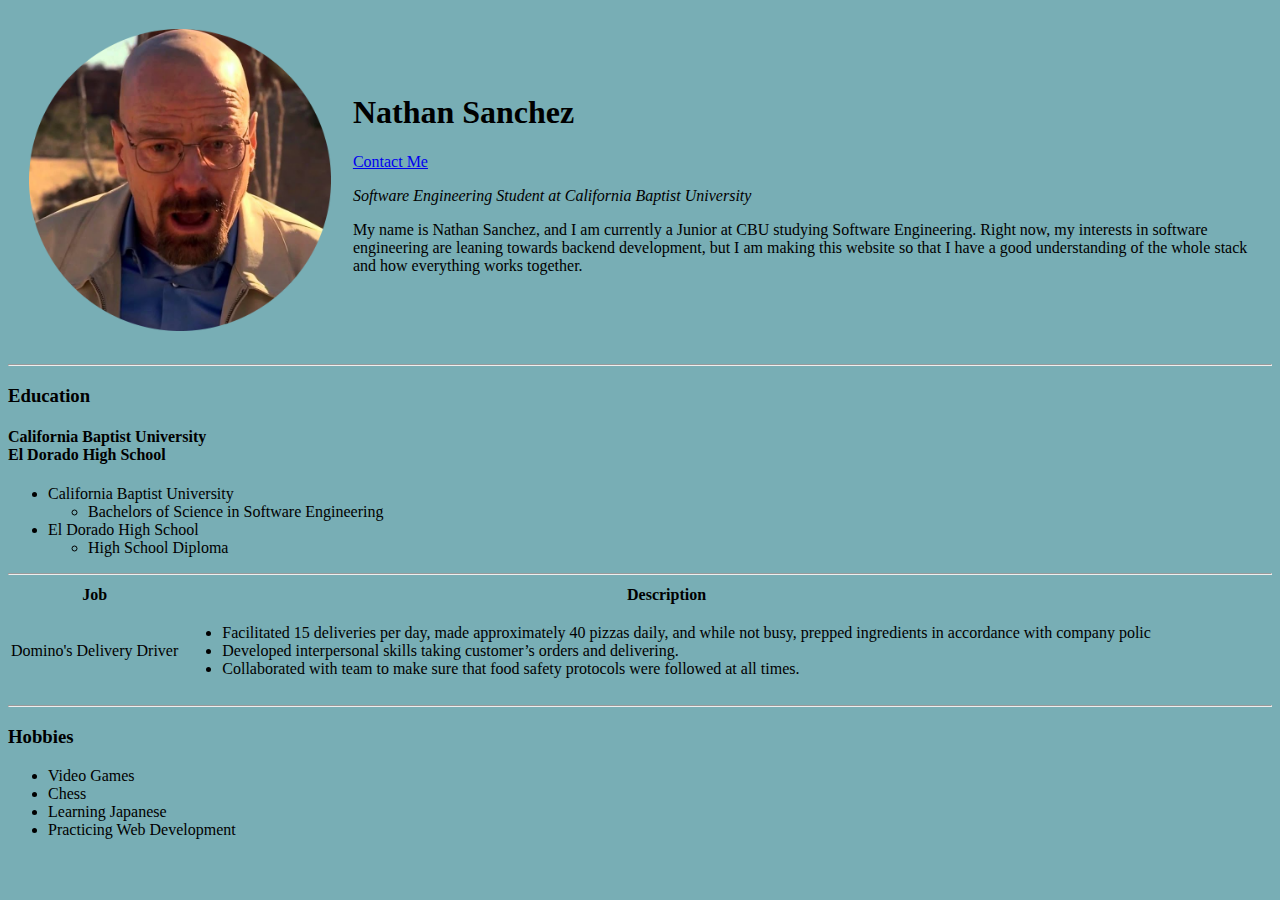
<file: index.html>
<!DOCTYPE html>
<html lang="en">
<head>
    <meta charset="UTF-8">
    <meta http-equiv="X-UA-Compatible" content="IE=edge">
    <meta name="viewport" content="width=device-width, initial-scale=1.0">
    <title>Document</title>
    <link rel="stylesheet" href="styles/styles.css">
</head>
<body>
    <table cellspacing="20px">
        <tr>
            <td><img src="Images/wolter-modified.png" alt="hank dies" width="100%"></td>
            <td><h1>Nathan Sanchez</h1>
                <a href="contact-me.html">Contact Me</a>
                <p><em>Software Engineering Student at California Baptist University</em></p>
                <p>My name is Nathan Sanchez, and I am currently a Junior at CBU studying 
                    Software Engineering. Right now, my interests in software engineering
                    are leaning towards backend development, but I am making this website 
                    so that I have a good understanding of the whole stack and how 
                    everything works together.
                </p></td>
        </tr>
    </table>
    

    <hr>

    <h3>Education</h3>
    <h4>California Baptist University<br>El Dorado High School</h4>
    <ul>
        <li>California Baptist University <ul><li>Bachelors of Science in Software Engineering</li></ul></li>
        <li>El Dorado High School <ul><li>High School Diploma</li></ul></li>
    </ul>

    <hr>

    <section id="Experience">
        <table id="Employment">
            <tr>
                <th>Job</th>
                <th>Description</th>
            </tr>
            <tr>
                <td>Domino's Delivery Driver</td>
                <td>
                    <ul>
                        <li>Facilitated 15 deliveries per day, made approximately 40 pizzas daily, and while not busy, prepped 
                            ingredients in accordance with company polic</li>
                        <li>Developed interpersonal skills taking customer’s orders and delivering.</li>
                        <li>Collaborated with team to make sure that food safety protocols were followed at all times.</li>
                    </ul>
                </td>
            </tr>
        </table>
        <div id="projects">

        </div>
    </section>

    <hr>

    <section id="Service">

    </section>

    <h3>Hobbies</h3>
    <ul>
        <li>Video Games</li>
        <li>Chess</li>
        <li>Learning Japanese</li>
        <li>Practicing Web Development</li>
    </ul>
</body>
</html>
</file>
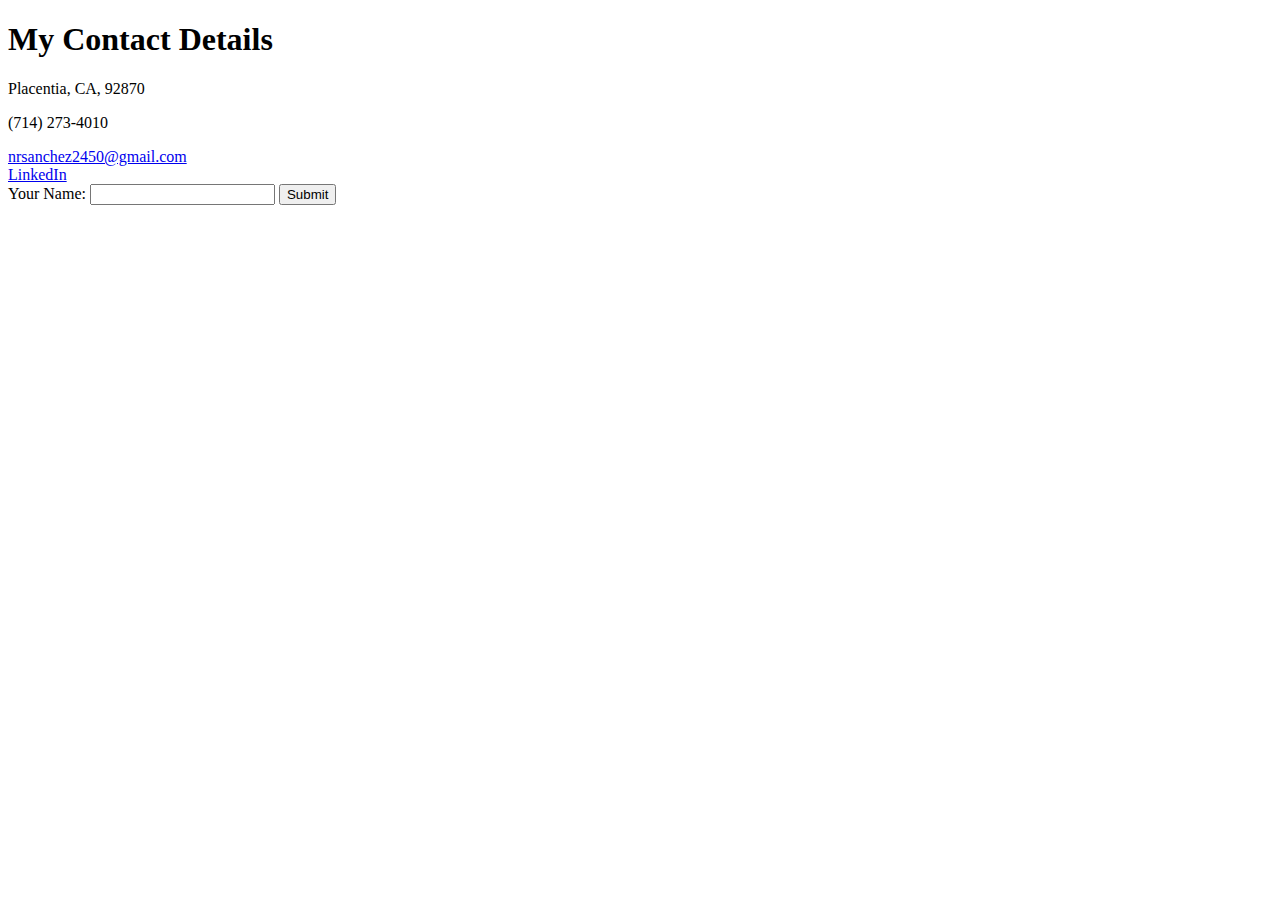
<file: contact-me.html>
<!DOCTYPE html>
<html lang="en">
<head>
    <meta charset="UTF-8">
    <meta http-equiv="X-UA-Compatible" content="IE=edge">
    <meta name="viewport" content="width=device-width, initial-scale=1.0">
    <title>Document</title>
</head>
<body>
    <h1>My Contact Details</h1>
    <p>Placentia, CA, 92870</p>
    <p>(714) 273-4010</p>
    <a href="emailto:nrsanchez2450@gmail.com">nrsanchez2450@gmail.com</a><br>
    <a href="https://www.linkedin.com/in/nathan-sanchez-2abb4a201/">LinkedIn</a><br>
    <label>Your Name:</label>
    <input type="text" name="" id="">
    <input type="submit">
</body>
</html>
</file>
<file: styles/styles.css>
body {
    background-color: rgb(120, 174, 181);
}
</file>
